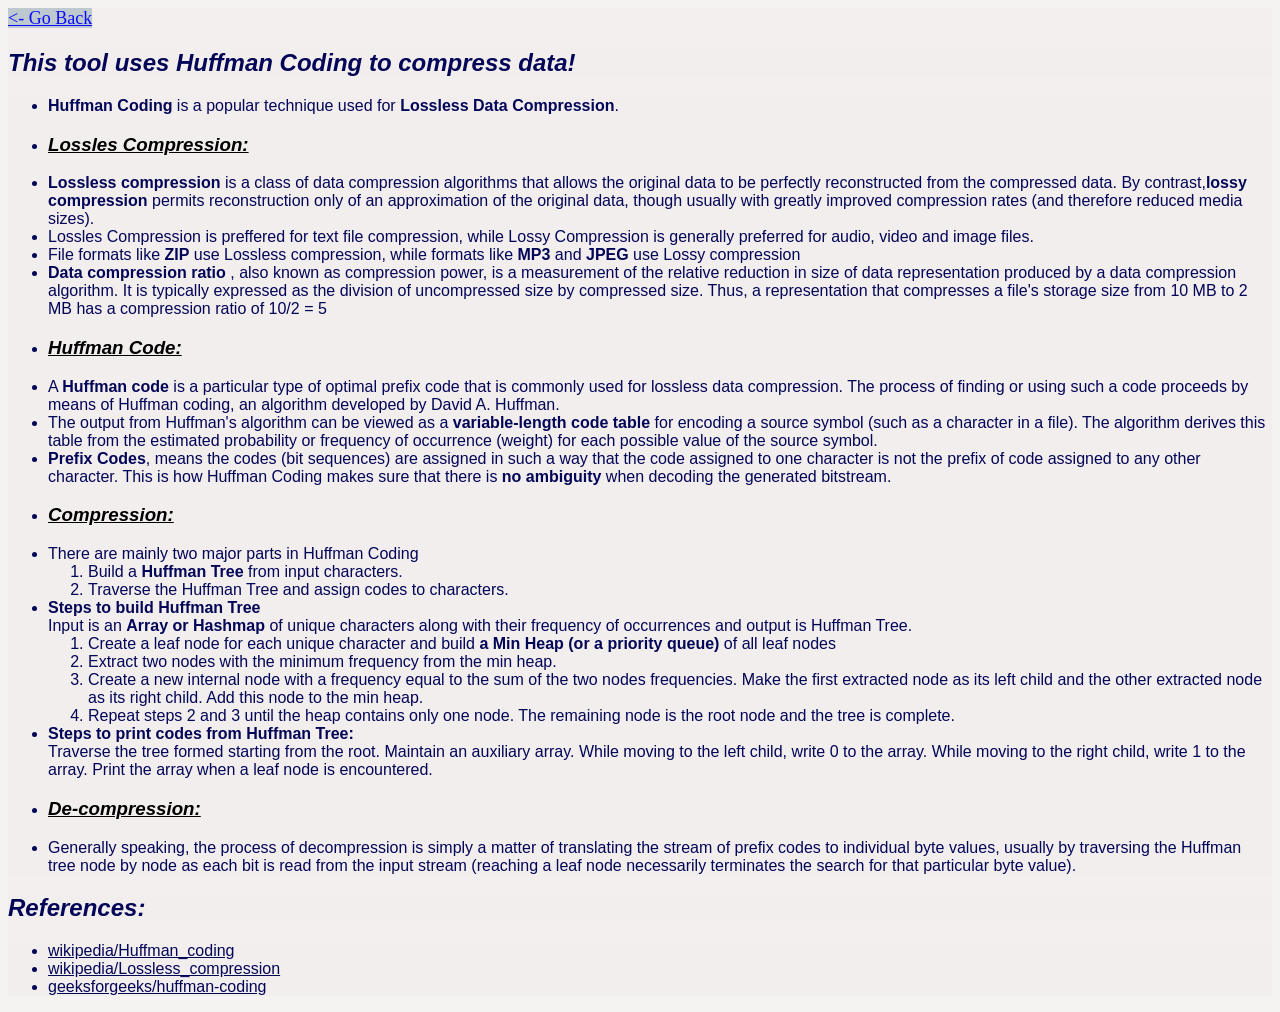
<file: info.html>
<!DOCTYPE html>
<html>

<head>
    <title>Info</title>
    <link type="text/css" rel="stylesheet" href="styles.css">
</head>

<body>
    <a href="index.html" class="links"> &lt- Go Back </a>
    <h2>This tool uses Huffman Coding to compress data! </h2>
    <ul>
        <li><b>Huffman Coding</b>  is a popular technique used for <b>Lossless Data Compression</b>.</li>
        <li><h3>Lossles Compression:</h3></li>
        <li><b>Lossless compression</b> is a class of data compression algorithms that allows the original data to be
            perfectly reconstructed from the compressed data. By contrast,<b>lossy compression</b> permits
            reconstruction only of an approximation of the original data, though usually with greatly improved
            compression rates (and therefore reduced media sizes).</li>
        <li>Lossles Compression is preffered for text file compression, while Lossy Compression is generally preferred
            for audio, video and image files.</li>
        <li>File formats like <b>ZIP</b> use Lossless compression, while formats like <b>MP3</b> and <b>JPEG</b> use
            Lossy compression</li>
        <li><b>Data compression ratio</b> , also known as compression power, is a measurement of the relative reduction
            in size of data representation produced by a data compression algorithm. It is typically expressed as the
            division of uncompressed size by compressed size. Thus, a representation that compresses a file's storage
            size from 10 MB to 2 MB has a compression ratio of 10/2 = 5
        </li>
        <li>
            <h3>Huffman Code:</h3>
        </li>
        <li>
            A <b>Huffman code</b> is a particular type of optimal prefix code that is commonly used for lossless data
            compression. The process of finding or using such a code proceeds by means of Huffman coding, an algorithm
            developed by David A. Huffman.
        </li>
        <li>
            The output from Huffman's algorithm can be viewed as a <b>variable-length code table</b> 
            for encoding a source symbol (such as a character in a file). The algorithm derives this table from the
            estimated probability or frequency of occurrence (weight) for each possible value of the source symbol.
        </li>
        <li><b>Prefix Codes</b>, means the codes (bit sequences) are assigned in such a way that the code assigned to
            one character is not the prefix of code assigned to any other character. This is how Huffman Coding makes
            sure that there is <b>no ambiguity</b> when decoding the generated bitstream.
        </li>
        <li><h3>Compression:</h3></li>
        <li>There are mainly two major parts in Huffman Coding
            <ol>
                <li> Build a <b>Huffman Tree</b> from input characters.</li>
                <li>Traverse the Huffman Tree and assign codes to characters.
                </li>
            </ol>
        </li>
        <li>
            <b>Steps to build Huffman Tree</b>
            <br>
            Input is an <b>Array or Hashmap</b> of unique characters along with their frequency of occurrences and
            output is Huffman
            Tree.
            <ol>
                <li>Create a leaf node for each unique character and build <b>a Min Heap (or a priority queue)</b> of all leaf nodes </li>
                <li>Extract two nodes with the minimum frequency from the min heap.</li>
                <li>Create a new internal node with a frequency equal to the sum of the two nodes frequencies. Make the
                    first extracted node as its left child and the other extracted node as its right child. Add this
                    node to the min heap.</li>
                <li>Repeat steps 2 and 3 until the heap contains only one node. The remaining node is the root node and
                    the tree is complete.</li>
            </ol>
        </li>
        <li>
            <b>Steps to print codes from Huffman Tree:</b>
            <br>
            Traverse the tree formed starting from the root. Maintain an auxiliary array. While moving to the left
            child, write 0 to the array. While moving to the right child, write 1 to the array. Print the array when a
            leaf node is encountered.
        </li>
        <li><h3>De-compression:</h3></li>
        <li>Generally speaking, the process of decompression is simply a matter of translating the stream of prefix codes to individual byte values, usually by traversing the Huffman tree node by node as each bit is read from the input stream (reaching a leaf node necessarily terminates the search for that particular byte value). </li>
    </ul>
    <h2>References:</h2>
    <ul>
        <li><a href="https://en.wikipedia.org/wiki/Huffman_coding" target="_blank">wikipedia/Huffman_coding</a></li>
        <li><a href="https://en.wikipedia.org/wiki/Lossless_compression" target="_blank">wikipedia/Lossless_compression</a></li>
        <li><a href="https://www.geeksforgeeks.org/huffman-coding-greedy-algo-3/" target="_blank">geeksforgeeks/huffman-coding</a></li>
    </ul>
</body>

</html>
</file>
<file: styles.css>
*{
    background-color:  rgba(243, 239, 239, 0.787);
    color: rgb(3, 5, 87);
    font-family: Arial, Helvetica, sans-serif;
}
h2{
    /* color: black; */
    font-style: italic;
    /* text-decoration: underline;    */
}
h3{
    color: black;
    font-style: italic;
    text-decoration: underline;
}
#heading {
    margin-left: 1%;
    margin-right: 1%;
    font-size: 130%;
}
.align{
    /* padding: 1.5%; */
    padding-left: 17%;
    padding-right: 12%;
    padding-bottom: 0.05%;
    /* background-color: rgb(182, 179, 179); */
    font-size: medium;
    
}
.bigdiv{
    margin-left: 5%;
    margin-right: 5%;
    /* border: rgb(0, 0, 0) solid 2px; */
    
    /* background-color: rgb(182, 179, 179) ; */
}

.links{
    color: rgb(11, 11, 251);
    background-color: rgb(189, 201, 206);
    font-family: Georgia, 'Times New Roman', Times, serif;
    /* font-weight:+ bold; */
    font-size: large;
}
.links:hover{
    color: rgb(3, 3, 128);
    background-color: rgb(2, 158, 158);
}

.form{
    /* background-color: rgb(182, 179, 179) ; */
    font-family: Arial, Helvetica, sans-serif;
    /* font-size: x-small; */
    display: inline-block;
}
.input{
    font-size: x-small;
    /* background-color: rgb(182, 179, 179); */
}

#text1{
    font-size: xx-small;
    /* background-color: rgb(182, 179, 179) ; */
}
#text4{
    font-size: small;
}
/* #encode{
    background-color: rgb(97, 153, 97);
} */
/* #decode{
    background-color: rgb(172, 75, 75);
} */
#encode:disabled{
    background-color: rgb(182, 179, 179);
}
#decode:disabled{
    background-color: rgb(182, 179, 179);
}
.button{
    font-size: small;
    font-weight: bold;
    color: black;
    background-color: rgb(142, 180, 250);
    /* background-color: cyan; */
}
.button:disabled{
    color: rgb(56, 54, 54);
}
.text{
    font-size: small;
}
.text2{
    /* background-color: rgb(182, 179, 179); */
    font-size: small;
}
#link1{
    font-size: smaller;
}
#textImg{
    width: 10%;
    margin-left: 30%;
    /* background-color: rgb(182, 179, 179); */
}

#doneImg{
    width: 9.5%;
    margin-left: 30.5%;
    /* background-color: rgb(182, 179, 179); */
}

#optionsImg{
    width: 14%;
    margin-left: 28.5%;
    /* background-color: rgb(182, 179, 179); */
}

#waitImg{
    width: 14%;
    margin-left: 29%;
    /* background-color: rgb(182, 179, 179); */
}
@media(min-width:740px){
    #heading {
        margin-left: 12%;
        margin-right: 10%;
        font-size: 150%;
    }
    #encode{
        margin-left: 4%;
    }
    .button{
        font-size: medium;
    }
    .bigdiv{
        margin-left: 15%;
        margin-right: 15%;
    }
    .align{
        font-size: large;
    }
    .text{
        font-size: medium;
        margin-left: 12%;
        margin-right: 3%;
    }
    #text1{
        font-size: x-small;
    }
    .text2{
        font-size: medium;
    }
    #text4{
        font-size: medium;
    }
    .input{
        font-size: small;
    }
    #link1{
        font-size: large;
    }
}
@media(min-width:1090px){
    #heading {
        margin-left: 17%;
        margin-right: 11%;
        font-size: 165%;
    }
    #encode{
        margin-left: 4%;
    }
    .text{
        margin-left: 25%;
        margin-right: 15%;
    }
    #text1{
        font-size: small;
    }
    .bigdiv{
        margin-left: 19%;
        margin-right: 15%;
    }
    .button{
        font-size: large;
        margin-left: 1.5%;
        margin-right: 1.5%;
    }
    .align{
        padding-left:23% ;
        padding-right: 20%;
        font-size: x-large;
    }
    .text2{
        font-size: large;
    }
}
</file>
